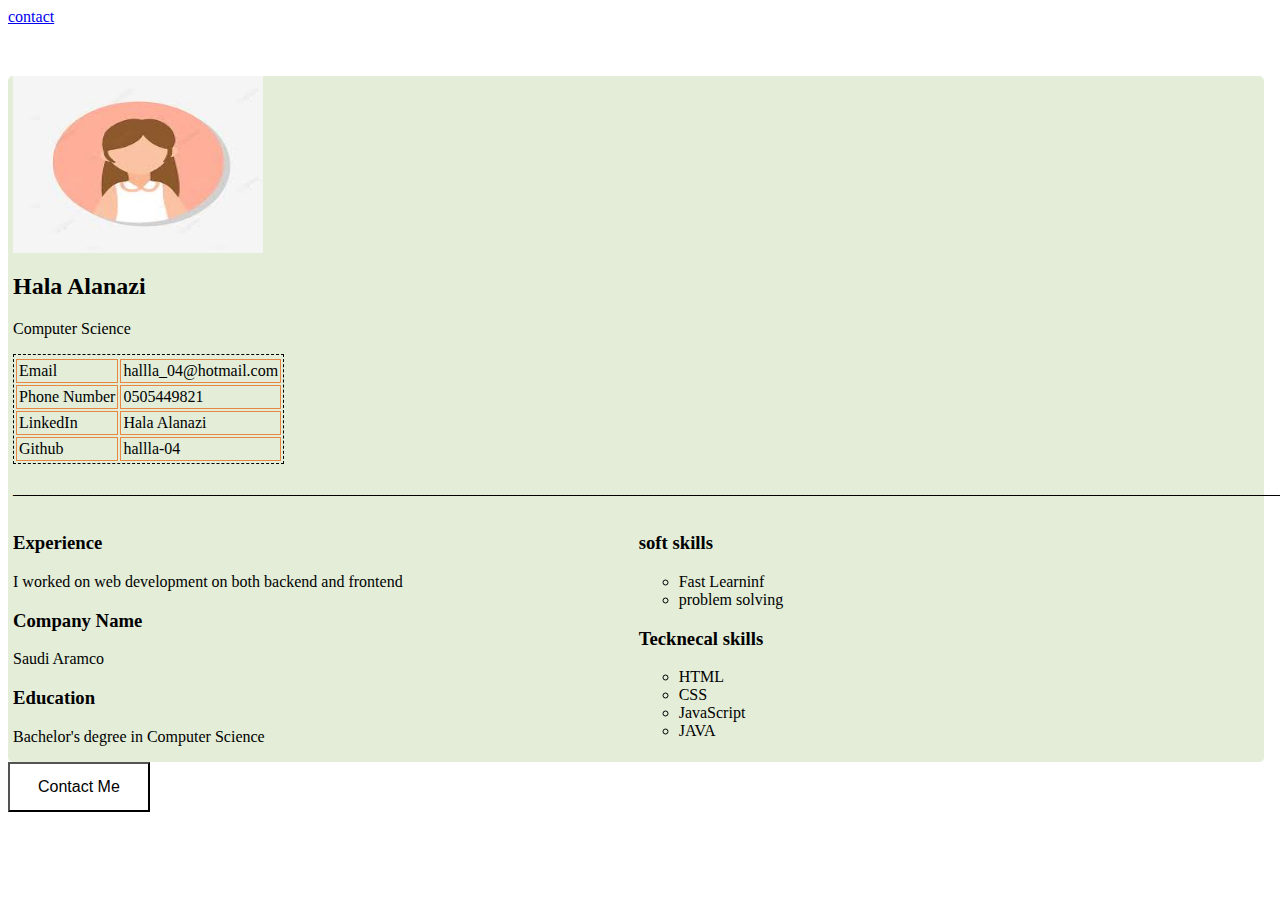
<file: index.html>
<html>
 <head>
<link type="text/css" rel="stylesheet" href="style.css"/>
<title>HTML-CSS-Project
</title> 
</head>
<body>
<a href="contact.html">contact</a>

     <div class="left">
     </div>
     <div class="right">
     <img src="pic2.png" height="20%" width="20%">
            <h2>Hala Alanazi</h2>
            <p>
            
                Computer Science
                
            </p>

            <table>
                <tr id="heading">
                                <tr>
            <td>Email</td>
            <td>hallla_04@hotmail.com</td>
            
           </tr>
                                                    <tr>
            <td>Phone Number</td>
            <td>0505449821</td>
            
           </tr>
                                                    <tr>
            <td>LinkedIn</td>
            <td>Hala Alanazi</td>
            
           </tr>
                                                    <tr>
            <td>Github</td>
            <td>hallla-04</td>
            
           </tr>
                </tr>
                
                
                
            </table>
            <p>_____________________________________________________________________________________________________________________________________________________________________</p>
            <section class="container">
<div id="col-1">
  <h3>Experience</h3>
  <p>I worked on web development on both backend and frontend</p>
  <h3>Company Name</h3>
  <p>Saudi Aramco</p>
  <h3>Education</h3>
  <p>Bachelor's degree in Computer Science</p>
</div>
<div id="col-2">
  <h3>soft skills</h3>
  <ul dir="ltr" type="circle"> <li>Fast Learninf</li> <li>problem solving</li> </ul>
    <h3>Tecknecal skills</h3>
  <ul dir="ltr" type="circle"> <li>HTML</li> <li>CSS</li>  <li>JavaScript</li><li>JAVA</li> </ul>
</div>



</section>
         

     </div>
       <button class="btn success">Contact Me</button> 
     
    </body>
</html>
</file>
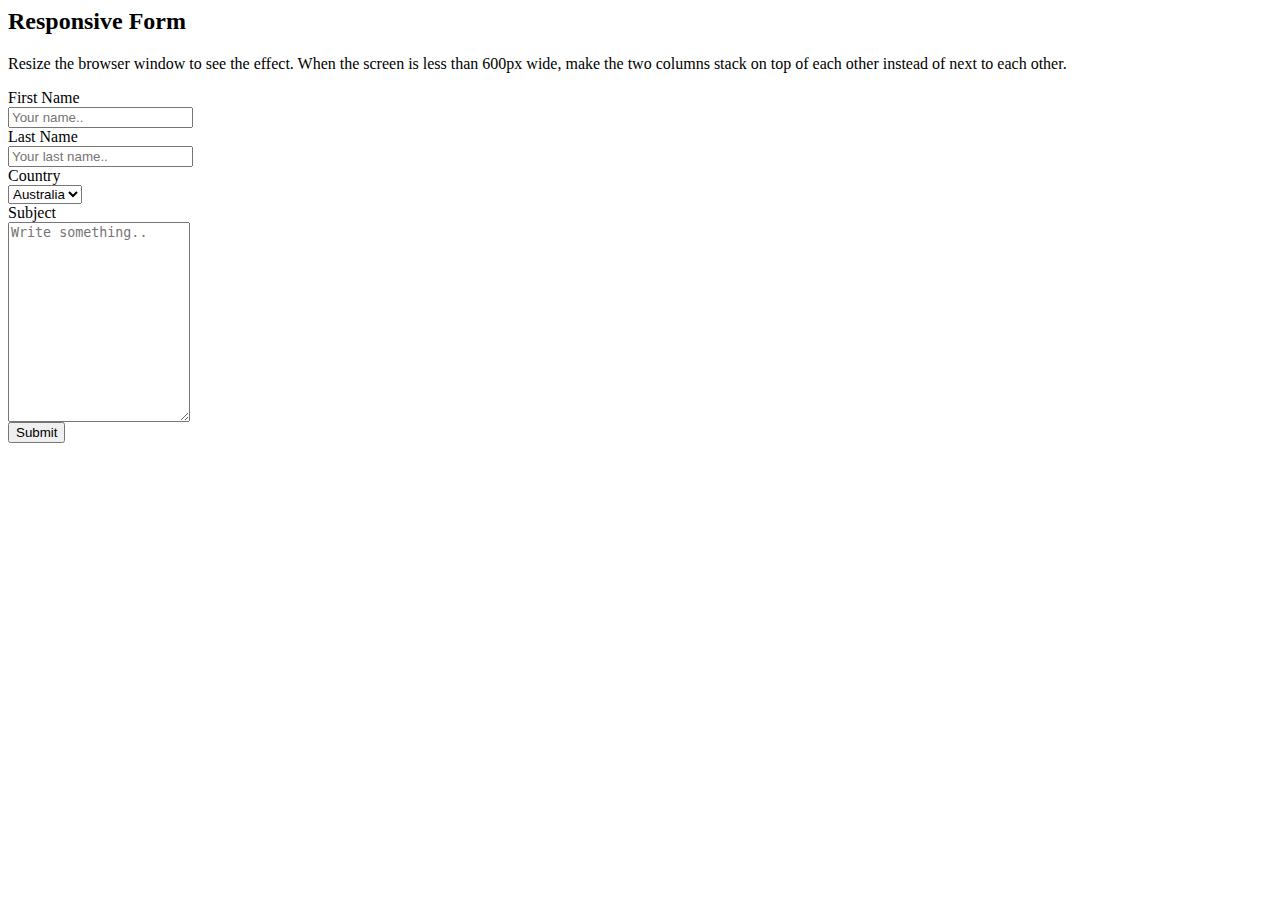
<file: contact.html>
﻿<html>
<head>
<meta name="viewport" content="width=device-width, initial-scale=1">
</head>
<body>

<h2>Responsive Form</h2>
<p>Resize the browser window to see the effect. When the screen is less than 600px wide, make the two columns stack on top of each other instead of next to each other.</p>

<div class="container">
  <form action="/action_page.php">
    <div class="row">
      <div class="col-25">
        <label for="fname">First Name</label>
      </div>
      <div class="col-75">
        <input type="text" id="fname" name="firstname" placeholder="Your name..">
      </div>
    </div>
    <div class="row">
      <div class="col-25">
        <label for="lname">Last Name</label>
      </div>
      <div class="col-75">
        <input type="text" id="lname" name="lastname" placeholder="Your last name..">
      </div>
    </div>
    <div class="row">
      <div class="col-25">
        <label for="country">Country</label>
      </div>
      <div class="col-75">
        <select id="country" name="country">
          <option value="australia">Australia</option>
          <option value="canada">Canada</option>
          <option value="usa">USA</option>
        </select>
      </div>
    </div>
    <div class="row">
      <div class="col-25">
        <label for="subject">Subject</label>
      </div>
      <div class="col-75">
        <textarea id="subject" name="subject" placeholder="Write something.." style="height:200px"></textarea>
      </div>
    </div>
    <div class="row">
      <input type="submit" value="Submit">
    </div>
  </form>
</div>

</body>
</html>
</file>
<file: style.css>
div
{
    border-radius: 5px;
    }


.right
{
    float: left;
    margin-top: 50px;
    padding-left:5px;

    height: auto;
    width: 99%;
    background-color: #E3EDD8;
    }


   

.job-title
{
    font-weight: bold;
    }
table
{
    border: 1px dashed black;
    }
td
{
    padding: 2px;
    border: 1px solid #E88741;
    }


#job-title
{
    height: 5px;
    }
.job-duration
{
    float:right;
    }
    .container {
  display: flex;
}

#col-1 {
  background-color: #E3EDD8;
  flex: 1;
}

#col-2 {
  background-color: #E3EDD8;
  flex: 1;
}

.btn {
  border: 1;
  background-color: inherit;
  padding: 14px 28px;
  font-size: 16px;
  cursor: pointer;
  display: inline-block;
}
.btn:hover {background: #eee;}

.Contact Me {color: green;}
</file>
